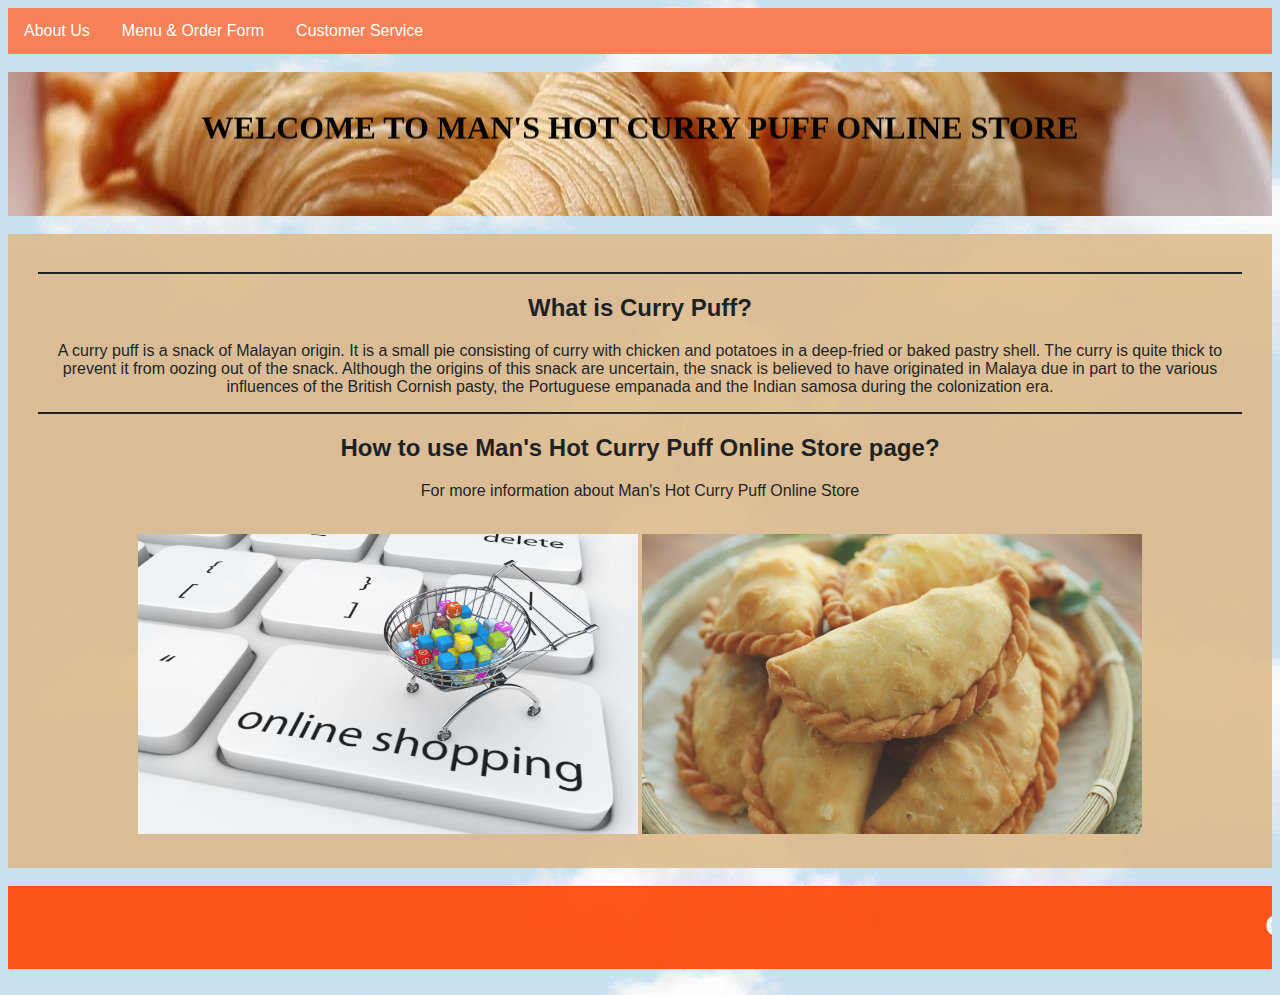
<file: Helloman/index.html>
<!DOCTYPE html>
<html>
    <head>
        <script src="js/dropdown.js"></script>
        <link rel="stylesheet" href="css/dropdown.css">
        <link rel="stylesheet" href="css/background.css">
        <title>Main Page</title>
    </head>

    <body style="background-image: url(media/bg6.jpg);">
        <div class="navbar">
            <a href="AboutUs.html" target="AboutUs">About Us</a>
            <div class="dropdown">
                <button class="dropbtn" onclick="myFunction()">Menu & Order Form
                <i class="fa fa-caret-down"></i>
                </button>
                <div class="dropdown-content" id="myDropdown">
                    <a href="CurrypuffMenu.html" target="CurrypuffMenu">Curry Puff Menu List</a>
                    <a href="OrderForm.html" target="OrderForm">Order Form</a>
                </div>
            </div>
            <a href="CustomerService.html" target="CustomerService">Customer Service</a>
        </div>

        <br>

        <div class="bg" style="background-image: url(media/bg1.jpg);">
            <font style="color: black;">
                <marquee behaviour="scroll" direction="down" scrollamount="3">
                    <center>
                        <h1>WELCOME TO MAN'S HOT CURRY PUFF ONLINE STORE</h1>
                    </center>
                </marquee>
            </font>
        </div>

        <br>

        <div style="background-color: BurlyWood; padding: 30px; opacity: 85%;">
            <hr style="height:2px; border-width:0; color:black; background-color:black">
            <div style="text-align: center; font-family: Arial, Helvetica, sans-serif;">
                <h2>What is Curry Puff?</h2>
                <p>
                    A curry puff is a snack of Malayan origin. It is a small pie consisting of curry with chicken and potatoes
                    in a deep-fried or baked pastry shell. The curry is quite thick to prevent it from oozing out of the snack.
                    Although the origins of this snack are uncertain, the snack is believed to have originated in Malaya due in part
                    to the various influences of the British Cornish pasty, the Portuguese empanada and the Indian samosa during the
                    colonization era.
                </p>
            </div>

            <hr style="height:2px; border-width:0; color:black; background-color:black">
            
            <div style="text-align: center; font-family: Arial, Helvetica, sans-serif;">
                <h2>How to use Man's Hot Curry Puff Online Store page?</h2>
                <p>
                    For more information about Man's Hot Curry Puff Online Store
                </p>
            </div>

            <br>
            <center>
                <img src="media/shop.jpg" width="500px" height="300px">
                <img src="media/currypuff1.jpg" width="500px" height="300px">
            </center>
        </div>

        <br>

        <div style="background-color: orangered; opacity: 90%;">
            <center>
                <font color="white">
                    <marquee behaviour="scroll" direction="left" scrollamount="18">
                        <center>
                            <h1>GO GRAB MAN'S HOT CURRY PUFF NOW WHILE STOCK LASTS!</h1>
                        </center>
                    </marquee>
                </font>
            </center>
        </div>
        <br>
    </body>
</html>
</file>
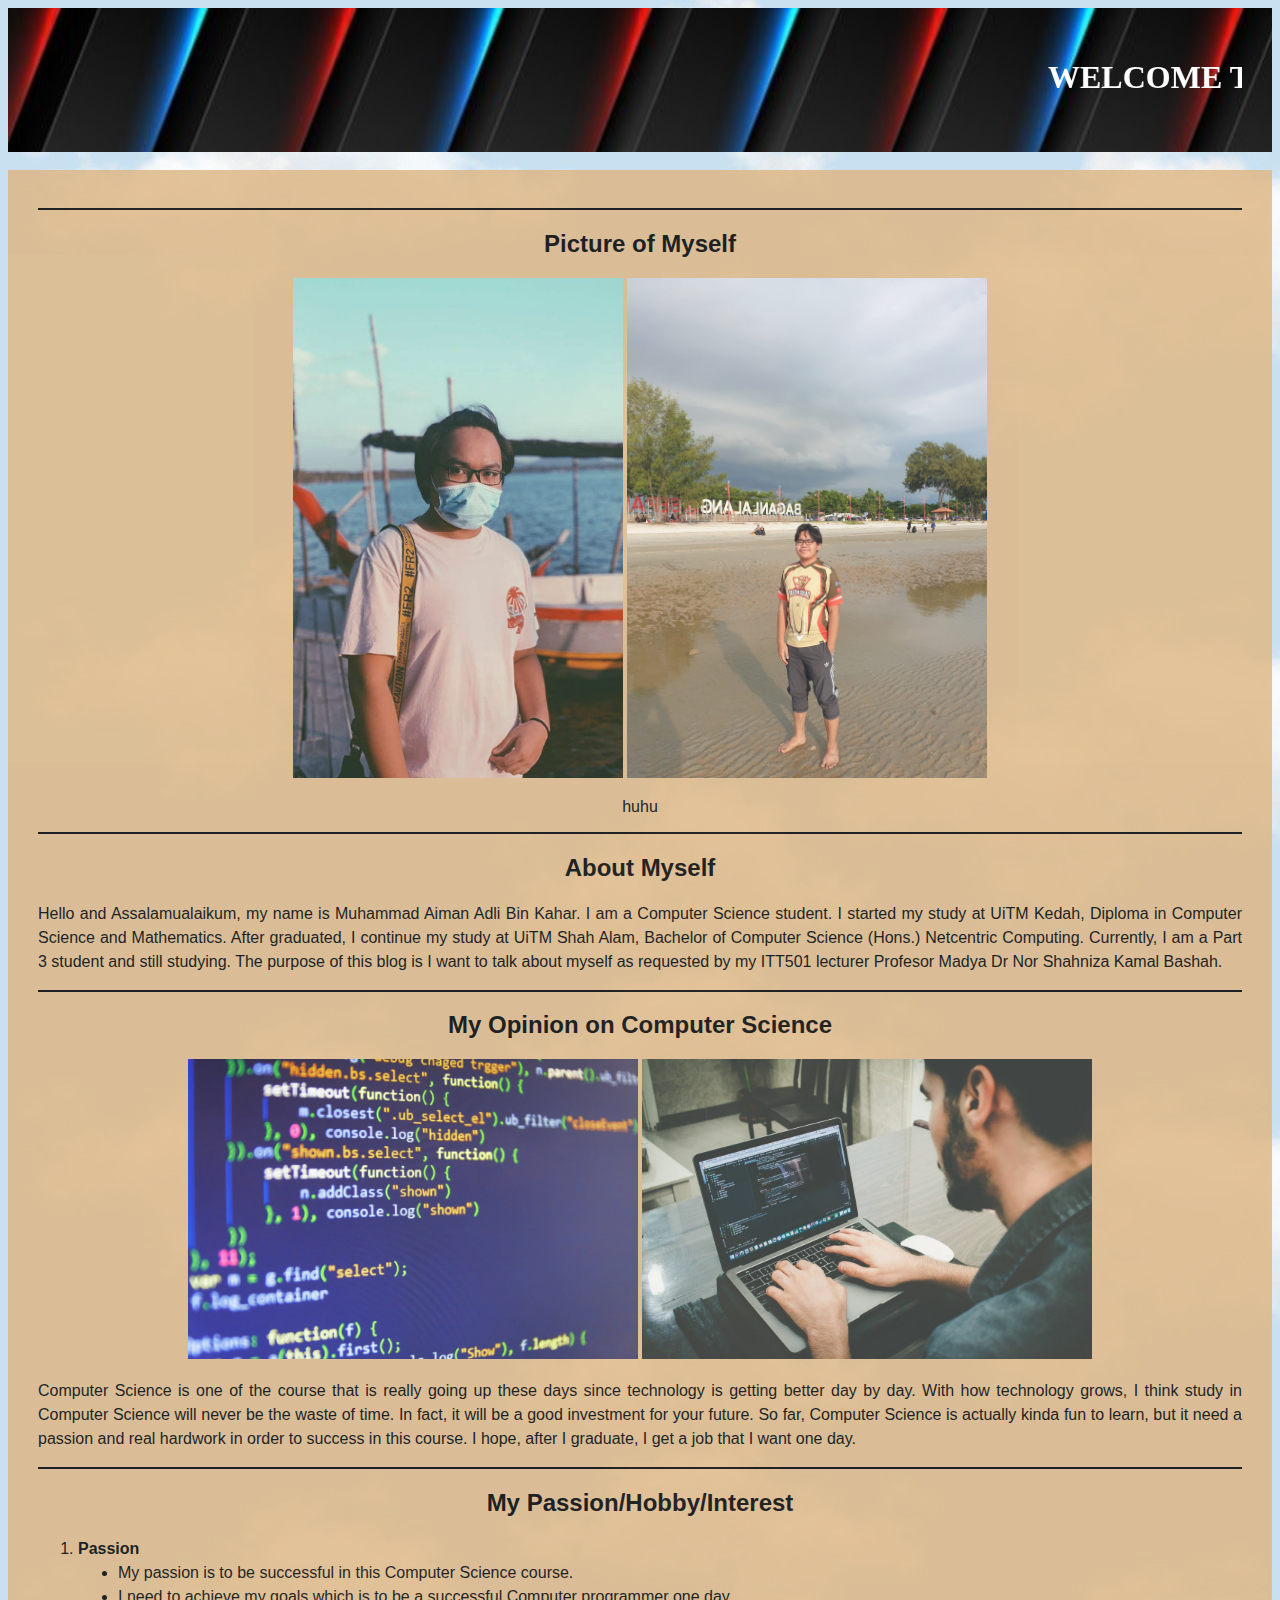
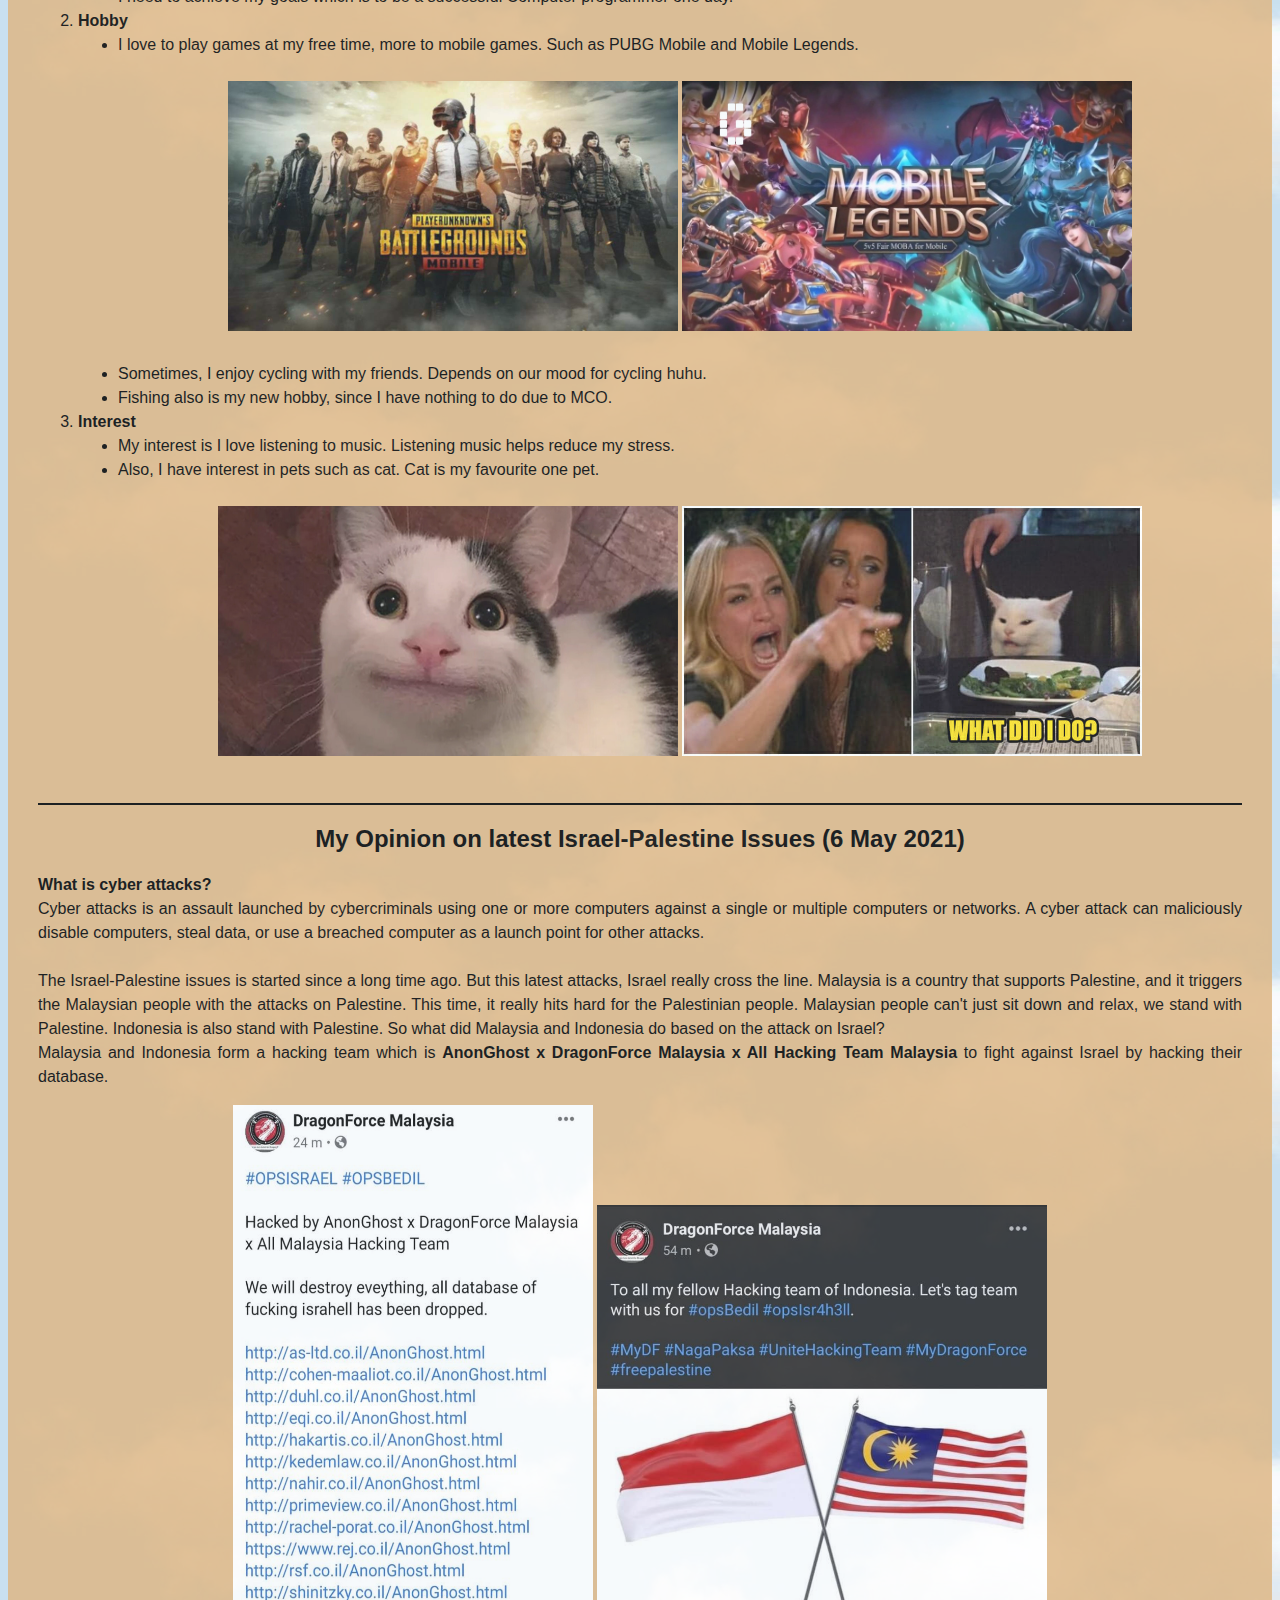
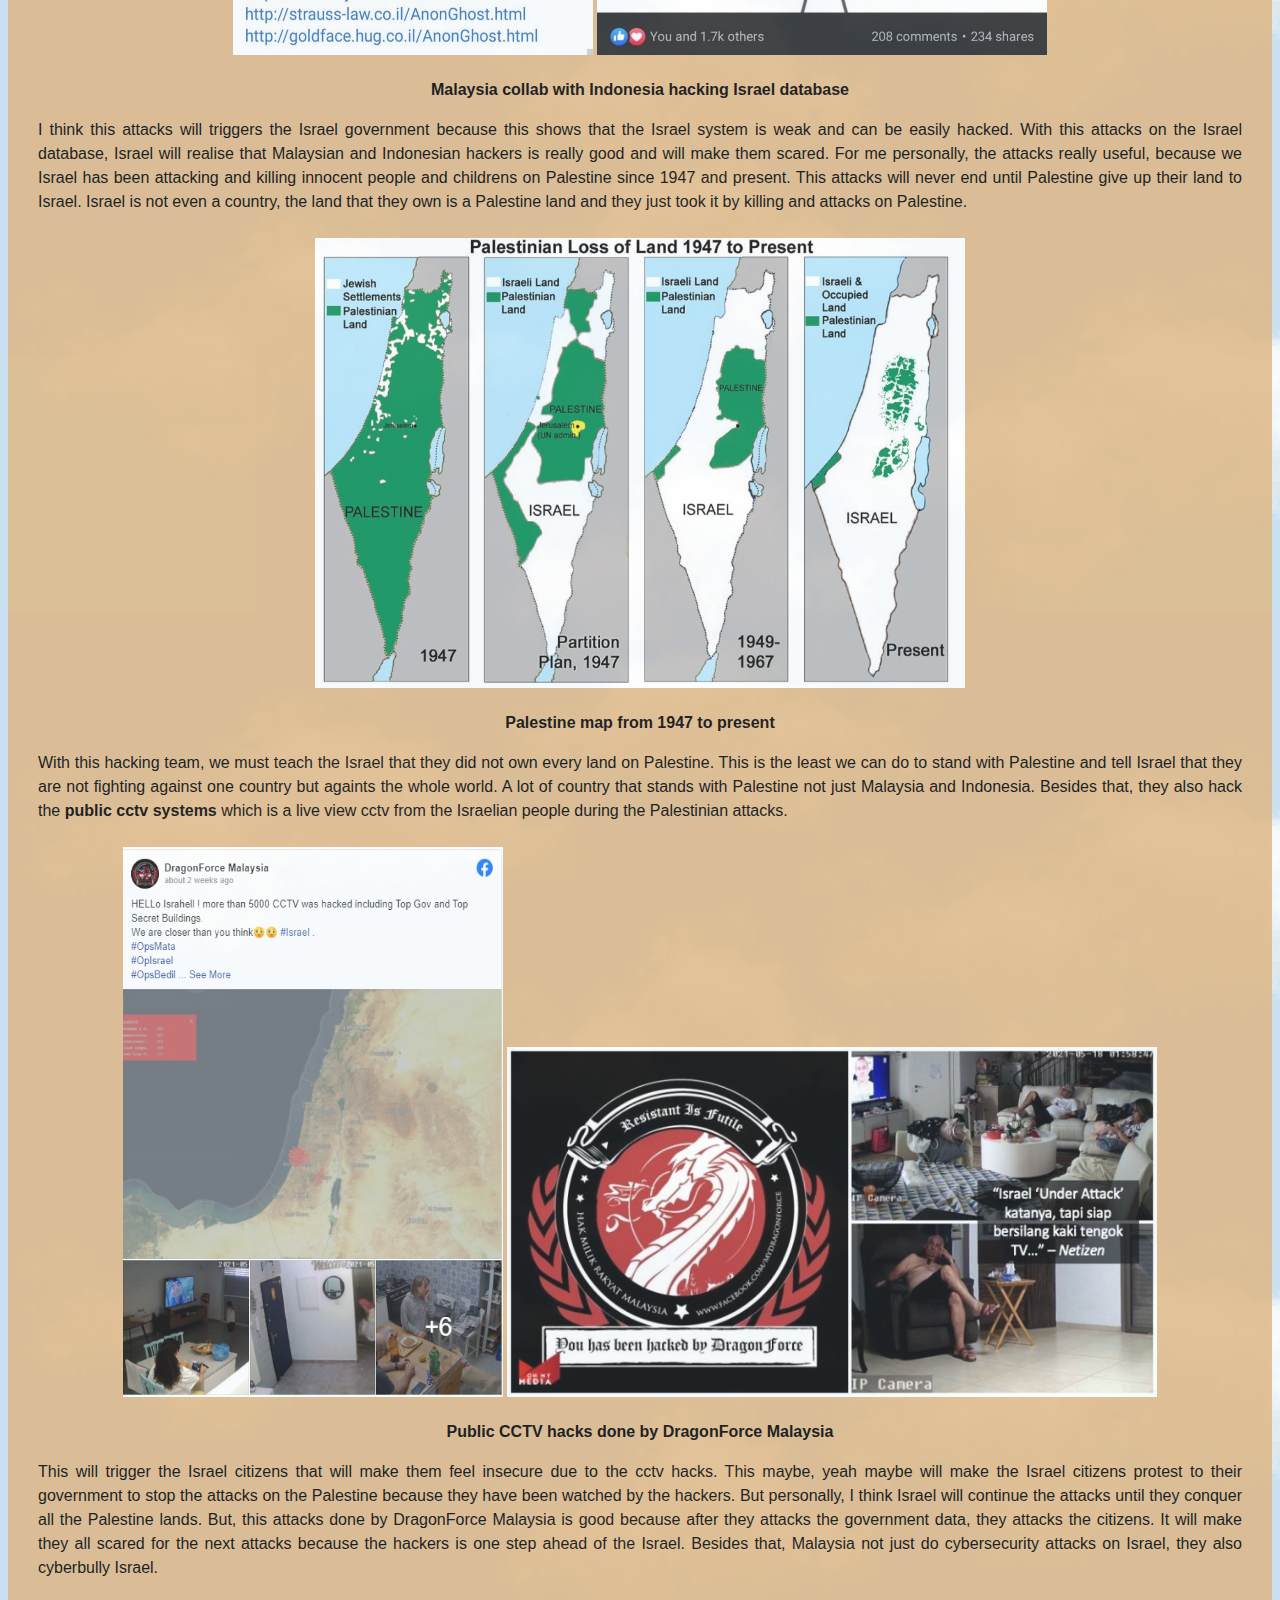
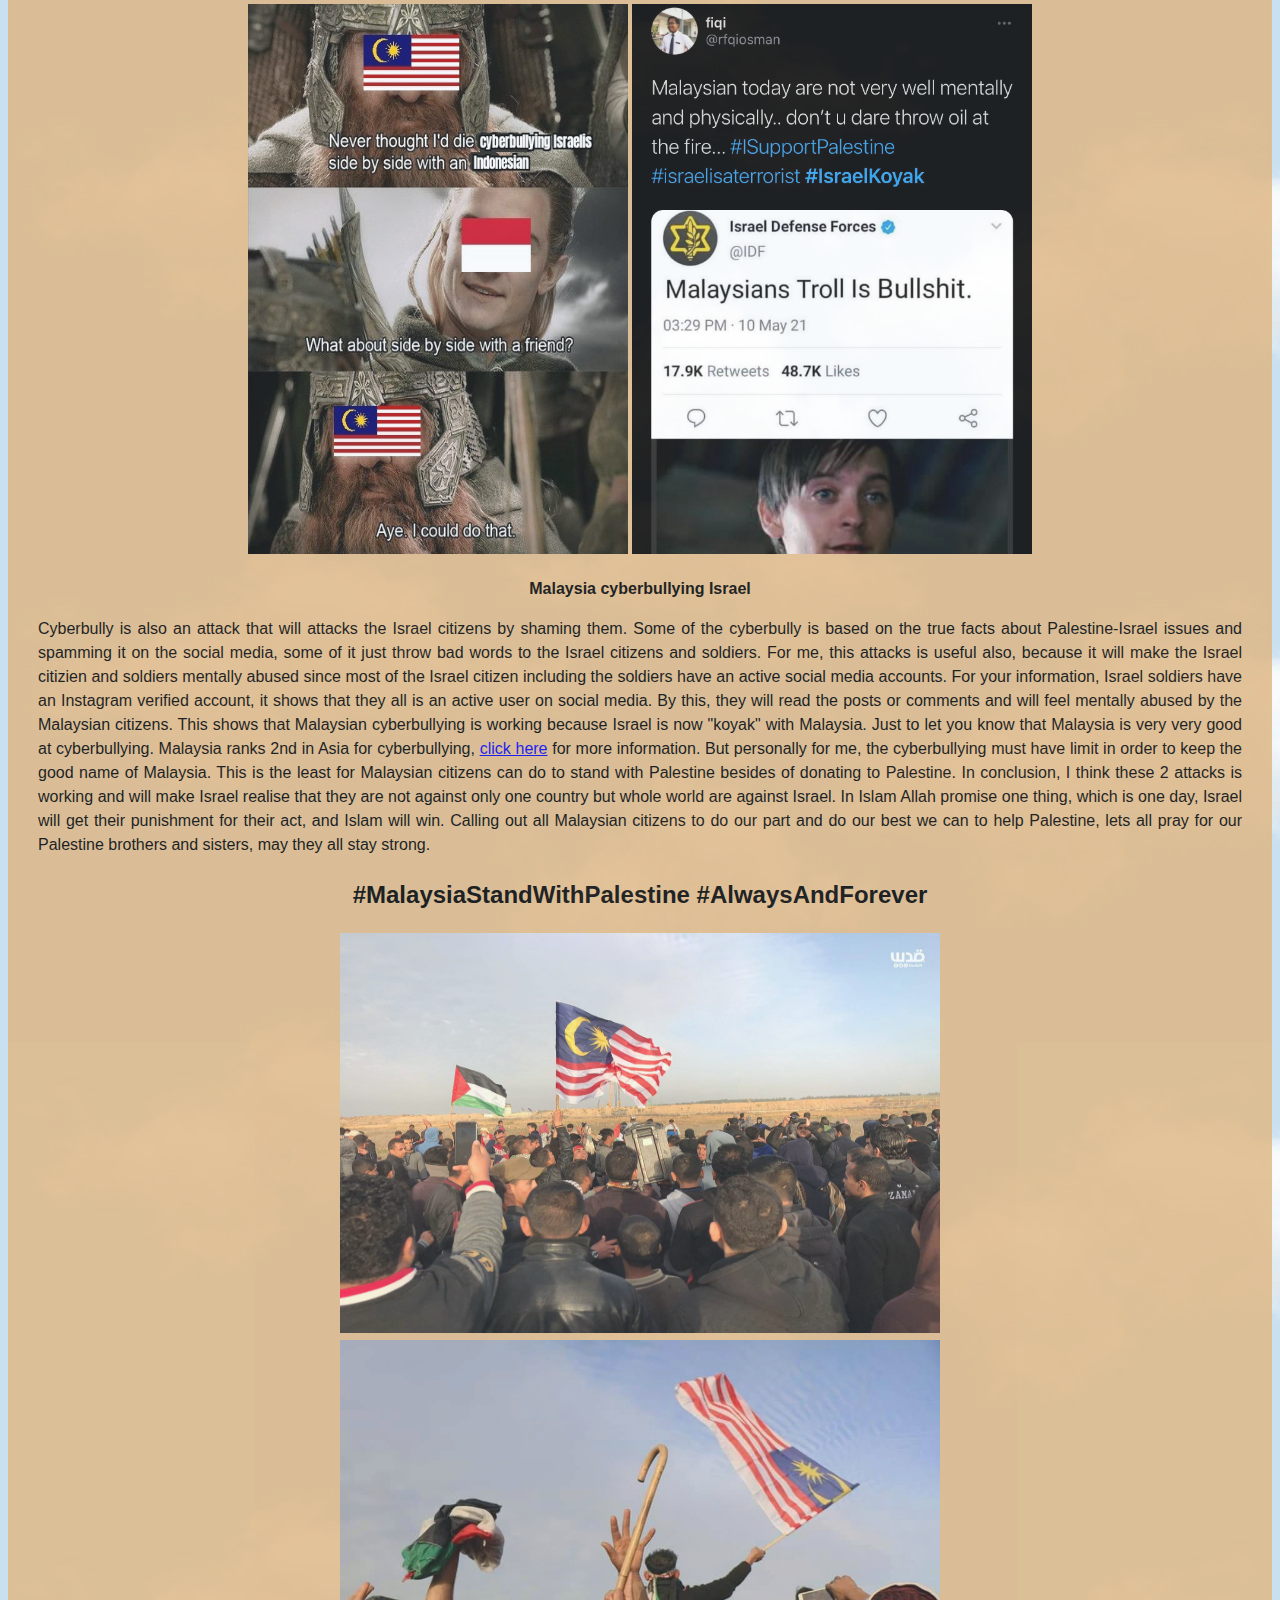
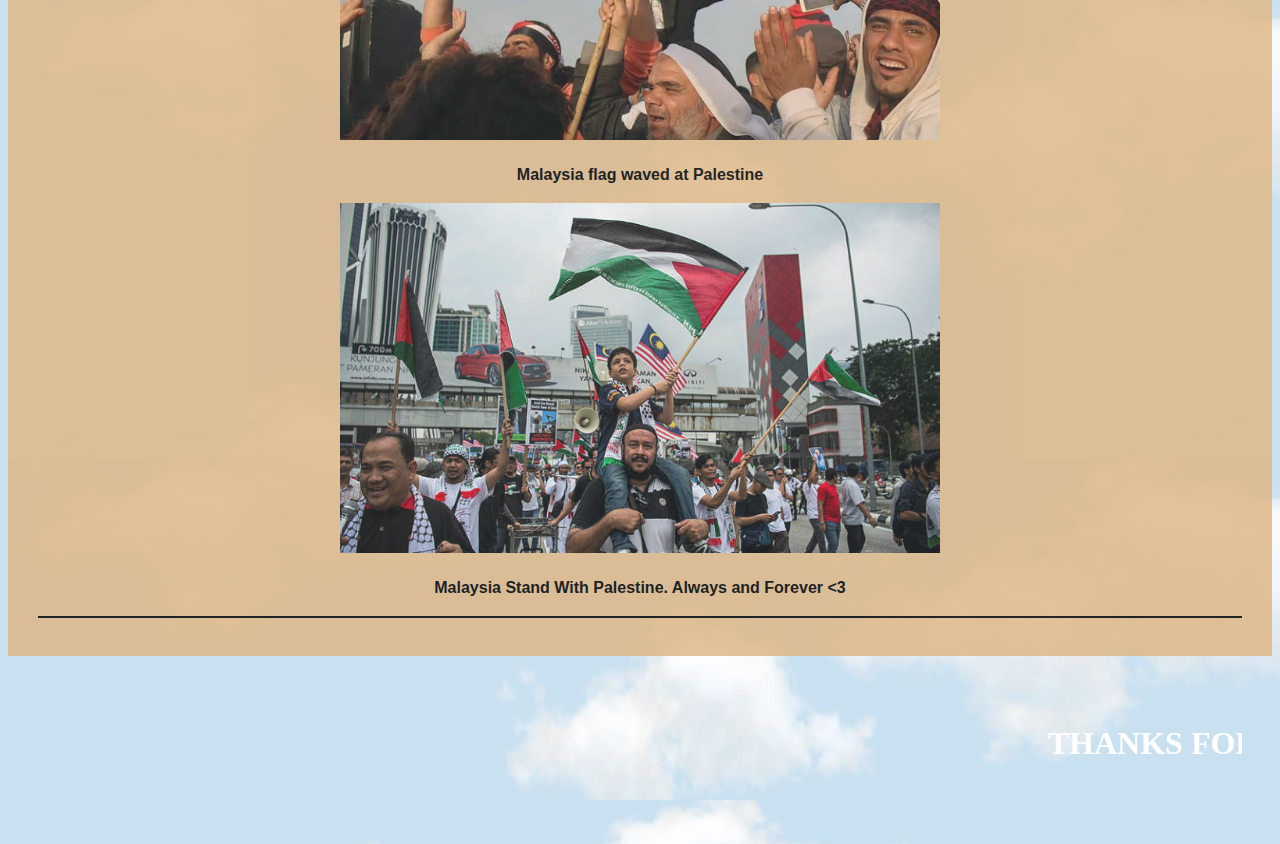
<file: HellomanBlog/index.html>
<!DOCTYPE html>
<head>
    <link rel="stylesheet" href="css/background.css">
    <title>Helloman Blog</title>
</head>

<html>
    <body style="background-image: url(media/bg2.jpg);">
        <div class="bg" style="background-image: url(media/bg.jpg);">
            <font style="color: white;">
                <marquee behaviour="scroll" direction="left" scrollamount="18">
                    <!-- <center> -->
                        <h1>WELCOME TO HELLOMAN BLOG!</h1>
                    <!-- </center> -->
                </marquee>
            </font>
        </div>

        <br>

        <div style="background-color: BurlyWood; padding: 30px; opacity: 85%;">

            <hr style="height:2px; border-width:0; color:black; background-color:black"> <!--Line Hitam-->

            <div style="text-align: center; font-family: Arial, Helvetica, sans-serif;">
                <h2>Picture of Myself</h2>
                <img src="media/myself.jpg" width="330px" height="500px">
                <img src="media/myself2.jpg" width="360px" height="500px">
                <p>huhu</p>
            </div>
            
            <hr style="height:2px; border-width:0; color:black; background-color:black"> <!--Line Hitam-->

            <div style="text-align: center; font-family: Arial, Helvetica, sans-serif;">
                <h2>About Myself</h2>
                <div style="text-align: justify; font-family: Arial, Helvetica, sans-serif; line-height: 1.5;">
                    <p>
                        Hello and Assalamualaikum, my name is Muhammad Aiman Adli Bin Kahar. I am a Computer Science student. I started my
                        study at UiTM Kedah, Diploma in Computer Science and Mathematics. After graduated, I continue my study at UiTM
                        Shah Alam, Bachelor of Computer Science (Hons.) Netcentric Computing. Currently, I am a Part 3 student and still
                        studying. The purpose of this blog is I want to talk about myself as requested by my ITT501 lecturer
                        Profesor Madya Dr Nor Shahniza Kamal Bashah.
                    </p>
                </div>
            </div>

            <hr style="height:2px; border-width:0; color:black; background-color:black"> <!--Line Hitam-->

            <div style="text-align: center; font-family: Arial, Helvetica, sans-serif;">
                <h2>My Opinion on Computer Science</h2>
                <img src="media/cs.jpg" width="450px" height="300px">
                <img src="media/cs2.jpg" width="450px" height="300px">
                <div style="text-align: justify; font-family: Arial, Helvetica, sans-serif; line-height: 1.5;">
                    <p>
                        Computer Science is one of the course that is really going up these days since technology is getting better day
                        by day. With how technology grows, I think study in Computer Science will never be the waste of time. In fact,
                        it will be a good investment for your future. So far, Computer Science is actually kinda fun to learn, but it
                        need a passion and real hardwork in order to success in this course. I hope, after I graduate, I get a job that
                        I want one day.
                    </p>
                </div>
            </div>

            <hr style="height:2px; border-width:0; color:black; background-color:black"> <!--Line Hitam-->

            <div style="text-align: center; font-family: Arial, Helvetica, sans-serif;">
                <h2>My Passion/Hobby/Interest</h2>
                <div style="text-align: justify; font-family: Arial, Helvetica, sans-serif; line-height: 1.5;">
                    <ol type="1">
                        <li><b>Passion</b></li>
                        <ul type="disc">
                            <li>My passion is to be successful in this Computer Science course.</li>
                            <li>I need to achieve my goals which is to be a successful Computer programmer one day.</li>
                        </ul>
                        <li><b>Hobby</b></li>
                        <ul type="disc">
                            <li>I love to play games at my free time, more to mobile games. Such as PUBG Mobile and Mobile Legends.</li>
                            <br>
                            <center>
                                <img src="media/pubgm.jpg" width="450px" height="250px">
                                <img src="media/ml.jpg" width="450px" height="250px">
                            </center>
                            <br>
                            <li>Sometimes, I enjoy cycling with my friends. Depends on our mood for cycling huhu.</li>
                            <li>Fishing also is my new hobby, since I have nothing to do due to MCO.</li>
                        </ul>
                        <li><b>Interest</b></li>
                        <ul type="disc">
                            <li>My interest is I love listening to music. Listening music helps reduce my stress.</li>
                            <li>Also, I have interest in pets such as cat. Cat is my favourite one pet.</li>
                            <br>
                            <center>
                                <img src="media/cat.jpg" width="460px" height="250px">
                                <img src="media/cat2.jpg" width="460px" height="250px">
                            </center>
                            <br>
                        </ul>
                    </ol>

                </div>
            </div>

            <hr style="height:2px; border-width:0; color:black; background-color:black"> <!--Line Hitam-->

            <div style="text-align: center; font-family: Arial, Helvetica, sans-serif;">
                <h2>My Opinion on latest Israel-Palestine Issues (6 May 2021)</h2>
                <div style="text-align: justify; font-family: Arial, Helvetica, sans-serif; line-height: 1.5;">
                    <p>
                        <b>What is cyber attacks?</b>
                        <br>
                        Cyber attacks is an assault launched by cybercriminals using one or more computers against a single
                        or multiple computers or networks. A cyber attack can maliciously disable computers, steal data, or
                        use a breached computer as a launch point for other attacks.
                        <br><br>
                        The Israel-Palestine issues is started since a long time ago. But this latest attacks, Israel really cross
                        the line. Malaysia is a country that supports Palestine, and it triggers the Malaysian people with the
                        attacks on Palestine. This time, it really hits hard for the Palestinian people. Malaysian people can't just
                        sit down and relax, we stand with Palestine. Indonesia is also stand with Palestine. So what did Malaysia and
                        Indonesia do based on the attack on Israel?
                        <br>
                        Malaysia and Indonesia form a hacking team which is <b>AnonGhost x DragonForce Malaysia x All Hacking Team
                        Malaysia</b> to fight against Israel by hacking their database.
                        <center>
                            <img src="media/hack1.jpeg" width="360px" height="550px">
                            <img src="media/hack2.jpeg" width="450px" height="450px">
                            <p><b>Malaysia collab with Indonesia hacking Israel database</b></p>
                        </center>
                        I think this attacks will triggers the Israel government because this shows that the Israel system is weak and
                        can be easily hacked. With this attacks on the Israel database, Israel will realise that Malaysian and
                        Indonesian hackers is really good and will make them scared. For me personally, the attacks really useful, 
                        because we Israel has been attacking and killing innocent people and childrens on Palestine since 1947 and present.
                        This attacks will never end until Palestine give up their land to Israel. Israel is not even a country, the land
                        that they own is a Palestine land and they just took it by killing and attacks on Palestine.
                        <br><br>
                        <center>
                            <img src="media/map1.jpg" width="650px" height="450px">
                            <p><b>Palestine map from 1947 to present</b></p>
                        </center>
                        With this hacking team, we must teach the Israel that they did not own every land on Palestine. This is the least
                        we can do to stand with Palestine and tell Israel that they are not fighting against one country but againts the
                        whole world. A lot of country that stands with Palestine not just Malaysia and Indonesia. Besides that, they also hack
                        the <b>public cctv systems</b> which is a live view cctv from the Israelian people during the Palestinian attacks.
                        <br><br>
                        <center>
                            <img src="media/hack3.PNG" width="380px" height="550px">
                            <img src="media/hack4.jpeg" width="650px" height="350px">
                            <p><b>Public CCTV hacks done by DragonForce Malaysia</b></p>
                        </center>
                        This will trigger the Israel citizens that will make them feel insecure due to the cctv hacks. This maybe, yeah maybe will
                        make the Israel citizens protest to their government to stop the attacks on the Palestine because they have been watched by the
                        hackers. But personally, I think Israel will continue the attacks until they conquer all the Palestine lands. But, this attacks
                        done by DragonForce Malaysia is good because after they attacks the government data, they attacks the citizens. It will make
                        they all scared for the next attacks because the hackers is one step ahead of the Israel. Besides that, Malaysia not just
                        do cybersecurity attacks on Israel, they also cyberbully Israel.
                        <br><br>
                        <center>
                            <img src="media/bully1.jfif" width="380px" height="550px">
                            <img src="media/bully2.jpeg" width="400px" height="550px">
                            <p><b>Malaysia cyberbullying Israel</b></p>
                        </center>
                        Cyberbully is also an attack that will attacks the Israel citizens by shaming them. Some of the cyberbully is based
                        on the true facts about Palestine-Israel issues and spamming it on the social media, some of it just throw bad words
                        to the Israel citizens and soldiers. For me, this attacks is useful also, because it will make the Israel citizien and
                        soldiers mentally abused since most of the Israel citizen including the soldiers have an active social media accounts. For your
                        information, Israel soldiers have an Instagram verified account, it shows that they all is an active user on social media. By this,
                        they will read the posts or comments and will feel mentally abused by the Malaysian citizens. This shows that Malaysian cyberbullying
                        is working because Israel is now "koyak" with Malaysia. Just to let you know that Malaysia is very very good at cyberbullying.
                        Malaysia ranks 2nd in Asia for cyberbullying, <a href="https://says.com/my/news/malaysia-ranks-2nd-in-asia-for-cyberbullying-among-children">
                        click here</a> for more information. But personally for me, the cyberbullying must have limit in order to keep the good name of
                        Malaysia. This is the least for Malaysian citizens can do to stand with Palestine besides of donating to Palestine. In conclusion, I think
                        these 2 attacks is working and will make Israel realise that they are not against only one country but whole world are against Israel.
                        In Islam Allah promise one thing, which is one day, Israel will get their punishment for their act, and Islam will win. Calling out all
                        Malaysian citizens to do our part and do our best we can to help Palestine, lets all pray for our Palestine brothers and sisters, may
                        they all stay strong.
                        <center>
                            <h2><b>#MalaysiaStandWithPalestine #AlwaysAndForever</b></h2>
                        </center>
                        <center>
                            <img src="media/flag1.jpg" width="600px" height="400px">
                            <img src="media/flag2.jpg" width="600px" height="400px">
                            <p><b>Malaysia flag waved at Palestine</b></p>
                        </center>
                        <center>
                            <img src="media/flag3.jpg" width="600px" height="350px">
                            <p><b>Malaysia Stand With Palestine. Always and Forever <3 </b></p>
                        </center
                    </p>
                </div>
            </div>

            <hr style="height:2px; border-width:0; color:black; background-color:black"> <!--Line Hitam-->
        </div>

        <br>

        <div class="bg" style="background-image: url(media/bg.jpg);">
            <font style="color: white;">
                <marquee behaviour="scroll" direction="left" scrollamount="18">
                    <!-- <center> -->
                        <h1>THANKS FOR VISITING HELLOMAN BLOG :)</h1>
                    <!-- </center> -->
                </marquee>
            </font>
        </div>
        </div>
        <br>
    </body>
</html>
</file>
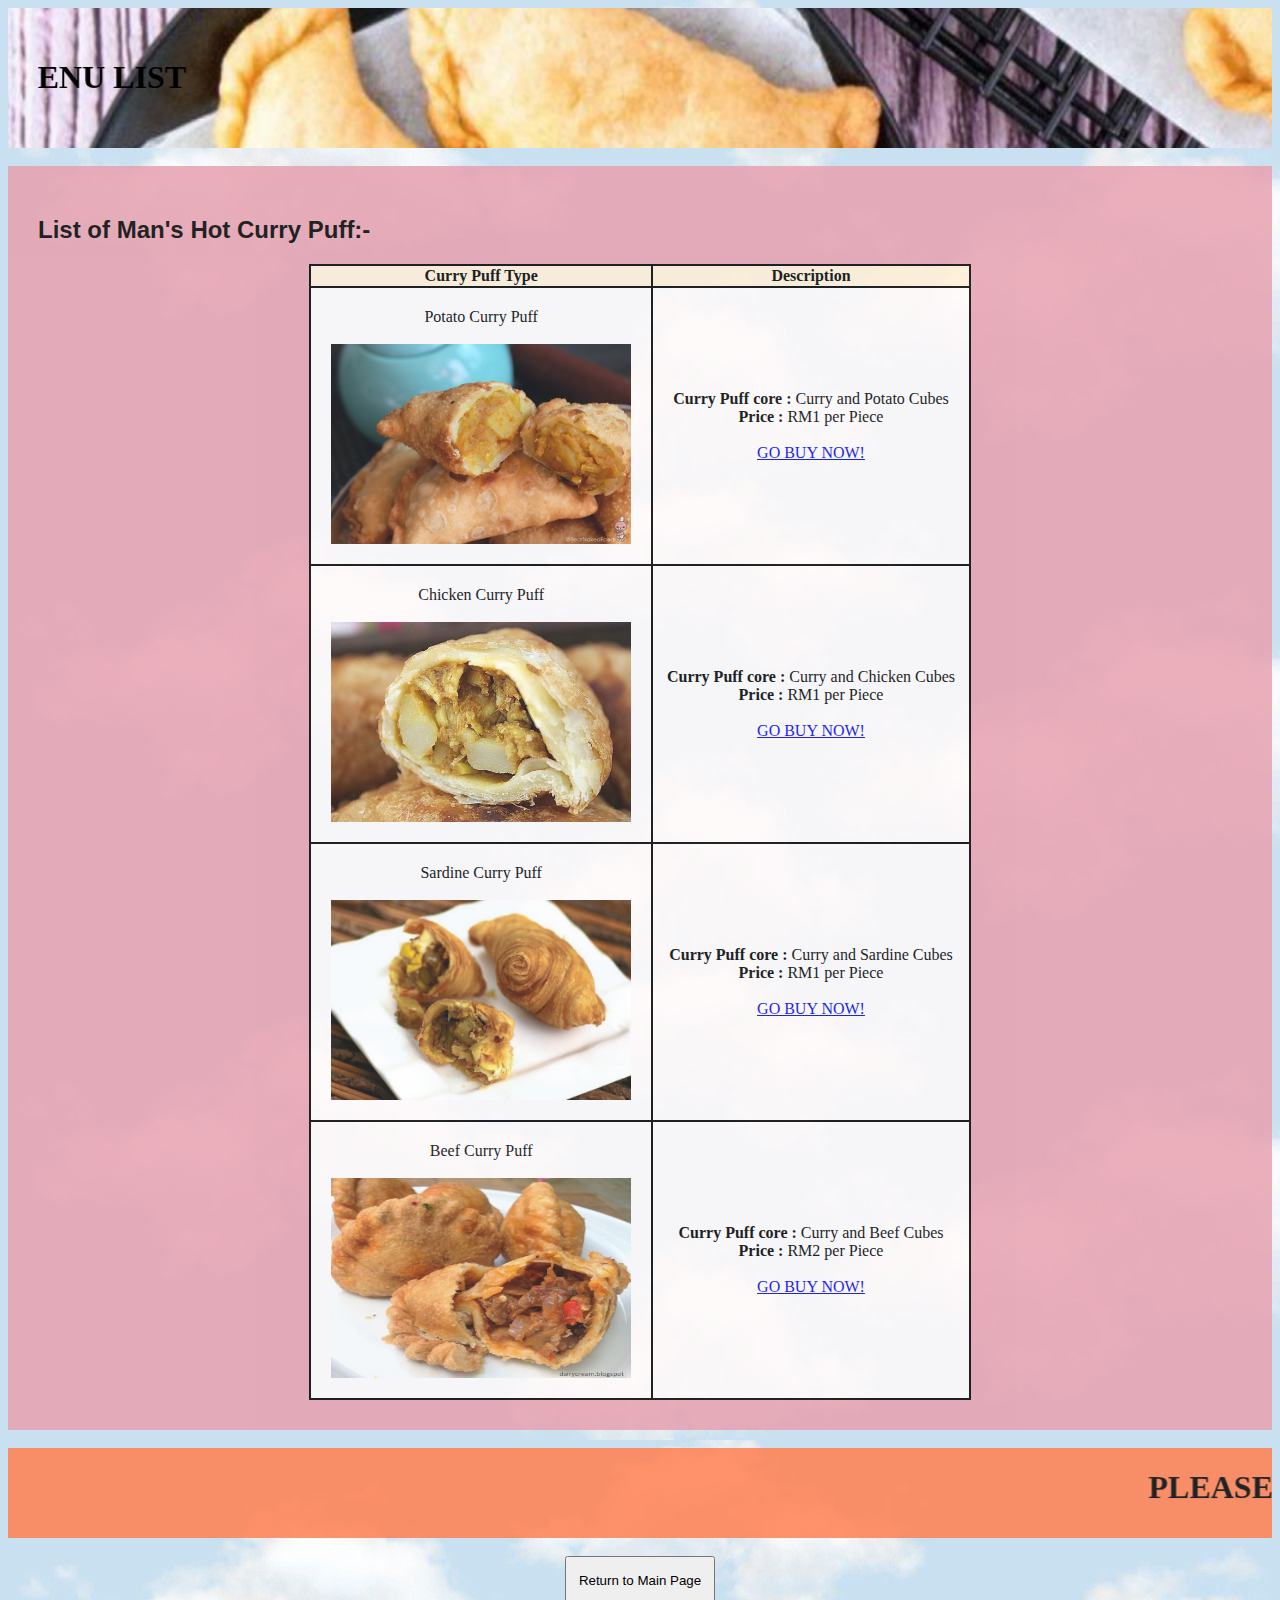
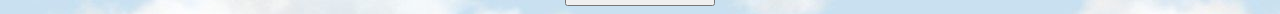
<file: Helloman/CurrypuffMenu.html>
<html>
    <head>
        <link rel="stylesheet" href="css/background.css">
        <link rel="stylesheet" href="css/table.css">
        <title>Currypuff Menu</title>
    </head>

    <body style="background-image: url(media/bg6.jpg);">
        <div name="CurryPuffMenu">
            <div class="bg" style="background-image: url(media/bg4.jpg);">
                <marquee behaviour="scroll" direction="right" scrollamount=18>
                    <h1>MAN'S HOT CURRY PUFF - MENU LIST</h1>
                </marquee>
            </div>

            <br>

            <div style="background-color:#E7A1B0; padding: 30px; opacity: 85%;">
                <div style="font-family: Arial, Helvetica, sans-serif;">
                    <h2>List of Man's Hot Curry Puff:-</h2>
                </div>
                <center>
                <table style="background-color: snow;">
                    <tr>
                        <th style="background-color: PapayaWhip;">
                            Curry Puff Type
                        </th>
                        <th style="background-color: PapayaWhip;">
                            Description
                        </th>
                    </tr>

                    <tr>
                        <td style="padding: 20px; text-align: center; align-items: center;">
                            Potato Curry Puff
                            <br><br>
                            <img src="media/potato.jpg" width="300px" height="200px">
                        </td>
                        <td style="padding: 20px; text-align: center;">
                            <b>Curry Puff core : </b>Curry and Potato Cubes
                            <br>
                            <b>Price : </b>RM1 per Piece
                            <br><br>
                            <a href="OrderForm.html">GO BUY NOW!</a>
                        </td>
                    </tr>

                    <tr>
                        <td style="padding: 20px; text-align: center; align-items: center;">
                            Chicken Curry Puff
                            <br><br>
                            <img src="media/chicken.jpg" width="300px" height="200px">
                        </td>
                        <td style="text-align: center;">
                            <b>Curry Puff core : </b>Curry and Chicken Cubes
                            <br>
                            <b>Price : </b>RM1 per Piece
                            <br><br>
                            <a href="OrderForm.html">GO BUY NOW!</a>
                        </td>
                    </tr>

                    <tr>
                        <td style="padding: 20px; text-align: center; align-items: center;">
                            Sardine Curry Puff
                            <br><br>
                            <img src="media/sardine.jpg" width="300px" height="200px">
                        </td>
                        <td style="text-align: center;">
                            <b>Curry Puff core : </b>Curry and Sardine Cubes
                            <br>
                            <b>Price : </b>RM1 per Piece
                            <br><br>
                            <a href="OrderForm.html">GO BUY NOW!</a>
                        </td>
                    </tr>

                    <tr>
                        <td style="padding: 20px; text-align: center; align-items: center;">
                            Beef Curry Puff
                            <br><br>
                            <img src="media/beef.JPG" width="300px" height="200px">
                        </td>
                        <td style="text-align: center;">
                            <b>Curry Puff core : </b>Curry and Beef Cubes
                            <br>
                            <b>Price : </b>RM2 per Piece
                            <br><br>
                            <a href="OrderForm.html">GO BUY NOW!</a>
                        </td>
                    </tr>
                </table>
            </div>
            </center>

            <br>

            <!-- EXAMPLE PICTURE -->
            <!-- <div style="background-color: #C38EC7; padding: 30px; opacity: 85%;">
                <div style="font-family: Arial, Helvetica, sans-serif;">
                    <h2>Some pictures of Man's Hot Curry Puff:-</h2>
                </div>
                <div style="justify-content: center; text-align: center;">
                    <img src="media/potato.jpg" width="300px" height="200px">
                    <img src="media/sardine.jpg" width="300px" height="200px">
                    <img src="media/chicken.jpg" width="300px" height="200px">
                    <img src="media/beef.JPG" width="300px" height="200px">
                </div>
            </div>

            <br> -->

            <div style="background-color: Coral; height: 90px; opacity: 85%;">
                <marquee behaviour="scroll" direction="left" scrollamount=15>
                    <div style="text-align: center; justify-content: center;">
                        <h1>PLEASE CLICK ORDER FORM AT MAIN PAGE TO ORDER MAN'S HOT CURRY PUFF. THANK YOU!</h1>
                    </div>
                </marquee>
            </div>

            <br>

            <div style="text-align: center; justify-content: center;">
                <a href="index.html"><button style="width: 150px; height: 50px;">Return to Main Page</button></a>
            </div>
        </div>
    </body>
</html>
</file>
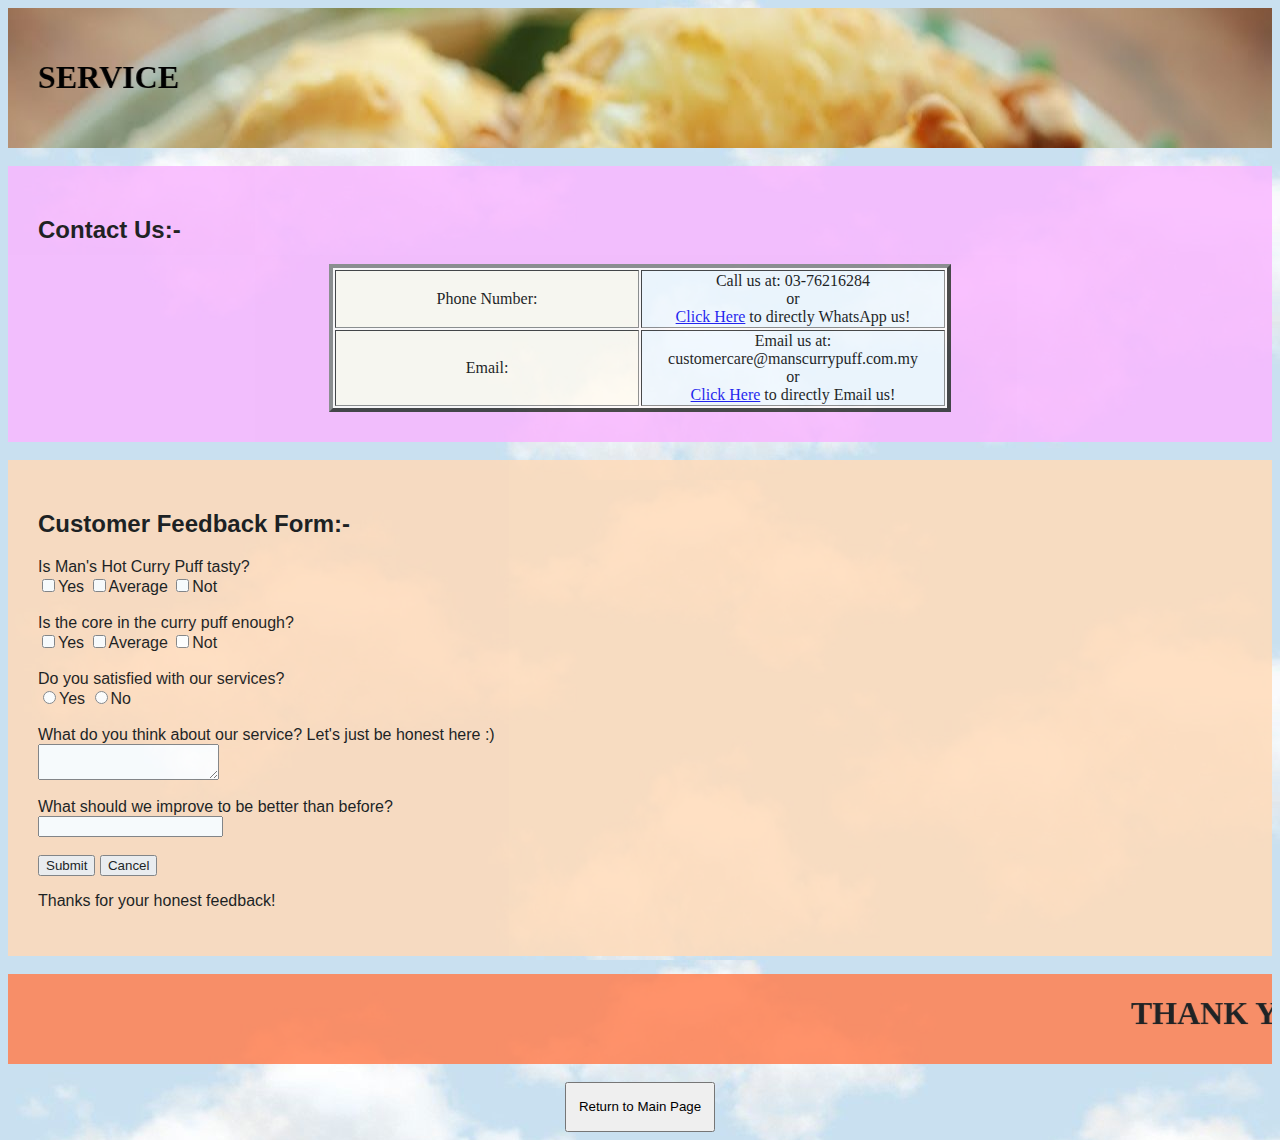
<file: Helloman/CustomerService.html>
<html>
    <head>
        <link rel="stylesheet" href="css/background.css">
        <script src="js/CustomerService.js"></script>
        <title>Customer Service</title>
    </head>

    <body style="background-image: url(media/bg6.jpg);">
        <div name="CustomerService">
            <div class="bg" style="background-image: url(media/bg2.jpg);">
                <marquee behaviour="scroll" direction="right" scrollamount=18>
                    <h1>MAN'S HOT CURRY PUFF ONLINE STORE - CUSTOMER SERVICE</h1>
                </marquee>
            </div>

            <br>

            <div style="background-color: #F9B7FF; padding: 30px; opacity: 85%;">
                <div style="font-family: Arial, Helvetica, sans-serif;">
                    <h2>Contact Us:-</h2>
                </div>
                <center>
                    <table border="4" style="background-color: snow;">
                        <tr>
                            <td style="background-color: floralwhite; width: 300px; height: 50px; text-align: center;">
                                Phone Number:
                            </td>
                            <td style="background-color: aliceblue; width: 300px; height: 50px; text-align: center;">
                                Call us at: 03-76216284
                                <br> or <br>
                                <a href="https://web.whatsapp.com/">Click Here</a> to directly WhatsApp us!
                            </td>
                        </tr>

                        <tr>
                            <td style="background-color: floralwhite; width: 300px; height: 50px; text-align: center;">
                                Email:
                            </td>
                            <td style="background-color: aliceblue; width: 300px; height: 50px; text-align: center;">
                                Email us at: customercare@manscurrypuff.com.my
                                <br> or <br>
                                <a href="https://mail.google.com/mail/u/0/?tab=rm&ogbl#inbox">Click Here</a> to directly Email us!
                            </td>
                            </tr>
                    </table>
                </center>
            </div>

            <br>

            <div style="background-color: PeachPuff; padding: 30px; opacity: 85%;">
                <div style="font-family: Arial, Helvetica, sans-serif;">
                    <h2>Customer Feedback Form:-</h2>
                    <form>
                        <label>Is Man's Hot Curry Puff tasty?</label>
                        <br>
                        <input type="checkbox" name="a">Yes
                        <input type="checkbox" name="a">Average
                        <input type="checkbox" name="a">Not
                        <br><br>
                        <label>Is the core in the curry puff enough?</label>
                        <br>
                        <input type="checkbox" name="b">Yes
                        <input type="checkbox" name="b">Average
                        <input type="checkbox" name="b">Not
                        <br><br>
                        <label>Do you satisfied with our services?</label>
                        <br>
                        <input type="radio" name="c">Yes
                        <input type="radio" name="c">No
                        <br><br>
                        <label>What do you think about our service? Let's just be honest here :)</label>
                        <br>
                        <textarea></textarea>
                        <br><br>
                        <label>What should we improve to be better than before?</label>
                        <br>
                        <input type="text">
                        <br><br>
                        <input type="submit" value="Submit" onclick="Submit()">
                        <input type="submit" value="Cancel" onclick="cancel()">
                        <br>
                        <p>Thanks for your honest feedback!</p>
                    </form>
                </div>
            </div>

            <br>

            <div style="background-color: Coral; height: 90px; opacity: 85%;">
                <marquee behaviour="scroll" direction="left" scrollamount=18>
                    <h1>THANK YOU. PLEASE COME AND VISIT US AGAIN NEXT TIME!</h1>
                </marquee>
            </div>

            <br>

            <div style="text-align: center; justify-content: center;">
                <a href="index.html"><button style="width: 150px; height: 50px;">Return to Main Page</button></a>
            </div>
        </div>
    </body>
</html>
</file>
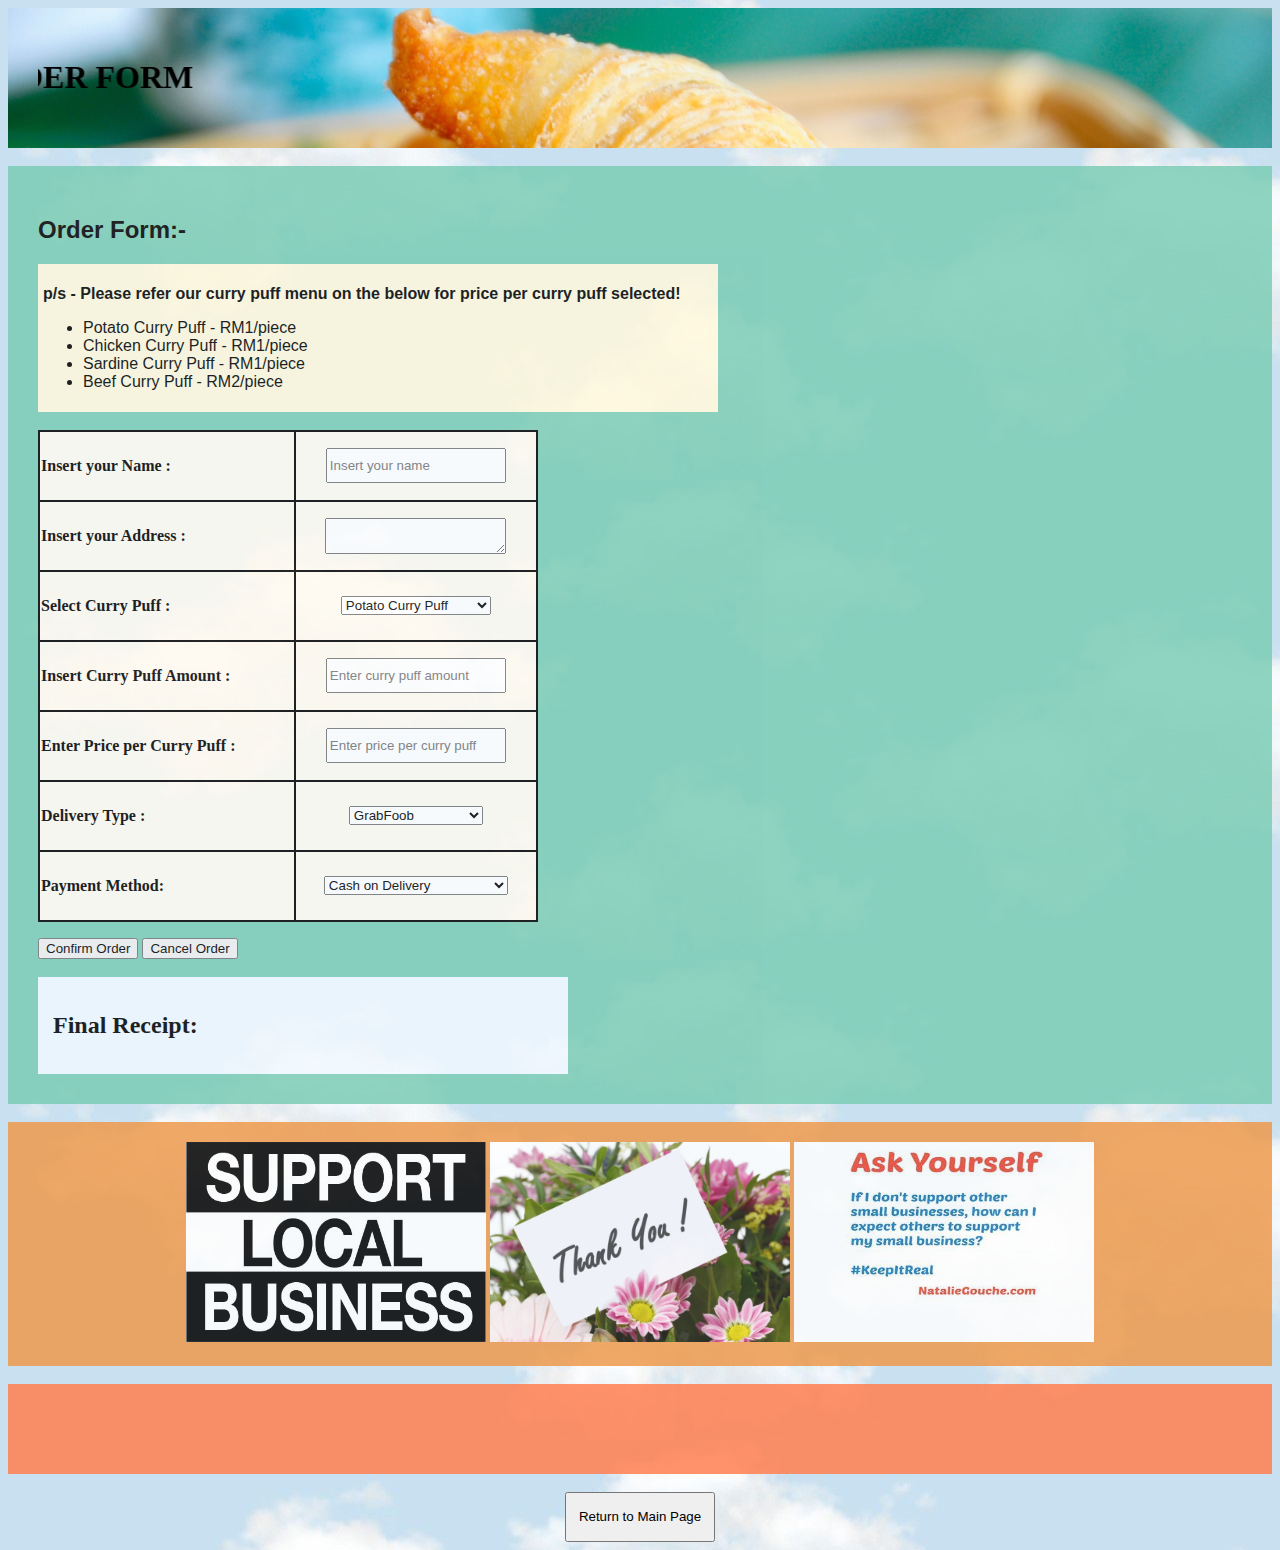
<file: Helloman/OrderForm.html>
<html>
    <head>
        <link rel="stylesheet" href="css/background.css"> <!--Background for Order Form Page-->
        <link rel="stylesheet" href="css/table.css"> <!--Import CSS for table in Order Form-->
        <script src="js/OrderForm.js"></script> <!--Import JS for order form-->
        <title>Order Form</title>
    </head>

    <body style="background-image: url(media/bg6.jpg);">
        <div name="OrderForm">
            <div class="bg" style="background-image: url(media/bg3.jpg);">
                <marquee behaviour="scroll" direction="right" scrollamount=18>
                    <h1>MAN'S HOT CURRY PUFF ONLINE STORE - ORDER FORM</h1>
                </marquee>
            </div>

            <br>

            <div style="background-color: #7BCCB5; padding: 30px; opacity: 85%;">
                <head>
                </head>
           
                <body>
                    <div style="font-family: Arial, Helvetica, sans-serif;">
                        <h2>Order Form:-</h2>
                    </div>
                    <div style="background-color:cornsilk; padding: 5px; width: 670px;">
                        <div style="font-family: Arial, Helvetica, sans-serif;">
                            <p><b>p/s - Please refer our curry puff menu on the below for price per curry puff selected!</b></p>
                            <ul type="disc">
                                <li>Potato Curry Puff - RM1/piece</li>
                                <li>Chicken Curry Puff - RM1/piece</li>
                                <li>Sardine Curry Puff - RM1/piece</li>
                                <li>Beef Curry Puff - RM2/piece</li>
                            </ul>
                        </div>
                    </div>

                    <br>

                <form>
                    <table border="2" style="width: 500px;">
                        <tr style="height: 70px; background-color: floralwhite;">
                            <td>
                                <b>Insert your Name : </b>
                            </td>
                            <td style="text-align: center; justify-content: center;">
                                <input type="text" id="name" placeholder="Insert your name" style="height: 35px; width: 180px;">
                            </td>
                        </tr>

                        <tr style="height: 70px; background-color: floralwhite;">
                            <td>
                                <b>Insert your Address : </b>
                            </td>
                            <td style="text-align: center; justify-content: center;">
                                <textarea id="address"></textarea>
                            </td>
                        </tr>

                        <tr style="height: 70px; background-color: floralwhite;">
                            <td>
                                <b>Select Curry Puff : </b></td></td>
                            </b>
                            <td style="text-align: center; justify-content: center;">
                                <select id="CType">
                                <option disabled>---Select Curry Puff---</option>
                                <option>Potato Curry Puff</option>
                                <option>Chicken Curry Puff</option>
                                <option>Sardine Curry Puff</option>
                                <option>Beef Curry Puff</option>
                                </select>
                            </td>
                        </tr>

                        <tr style="height: 70px; background-color: floralwhite;">
                            <td>
                                <b>Insert Curry Puff Amount : </b>
                            </td>
                            <td style="text-align: center; justify-content: center;">
                                <input type="text" placeholder="Enter curry puff amount" id="t1" style="height: 35px; width: 180px;">
                            </td>
                        </tr>

                        <tr style="height: 70px; background-color: floralwhite;">
                            <td>
                                <b>Enter Price per Curry Puff : </b>
                            </td>
                            <td style="text-align: center; justify-content: center;">
                                <input type="text" placeholder="Enter price per curry puff" id="t2" style="height: 35px; width: 180px;">
                            </td>
                        </tr>

                        <tr style="height: 70px; background-color: floralwhite;">
                            <td>
                                <b>Delivery Type : </b>
                            </td>
                            <td style="text-align: center; justify-content: justify;">
                                <select id="runner">
                                    <option disabled>---Select Runner---</option>
                                    <option>GrabFoob</option>
                                    <option>FoodPanda</option>
                                    <option>PosLaju</option>
                                    <option>J&T</option>
                                    <option>Ninja Van</option>
                                </select>
                            </td>
                        </tr>
                        
                        <tr style="height: 70px; background-color: floralwhite;">
                            <td>
                                <b>Payment Method: </b>
                            </td>
                            <td style="text-align: center; justify-content: center;">
                                <select id="PayMet">
                                    <option disabled>---Choose Payment Type---</option>
                                    <option>Cash on Delivery</option>
                                    <option>Online Banking</option>
                                </select>
                            </td>
                        </tr>
                    </table>
                </form>
                <button onclick="OrderReceipt()">Confirm Order</button>
                <button onclick="Cancel()">Cancel Order</button>

                <br><br>

                <div style="background-color: aliceblue; padding: 15px; width: 500px;">
                    <h2>Final Receipt:</h2>
                    <p id="result" style="font-family: Arial, Helvetica, sans-serif;"></p>
                </div>
            </div>

            <br>

            <div style="background-color: #EE9A4D; padding: 20px; opacity: 85%;">
                <div style="justify-content: center; text-align: center;">
                    <img src="media/quotes.jpg" width="300px" height="200px">
                    <img src="media/thanks.jpg" width="300px" height="200px">
                    <img src="media/quotes2.jpg" width="300px" height="200px">
                </div>
            </div>

            <br>

            <div style="background-color: Coral; height: 90px; opacity: 85%;">
                <marquee behaviour="scroll" direction="up" scrollamount=3>
                    <div style="text-align: center; justify-content: center;">
                        <h1>THANKS FOR YOUR ENDLESS SUPPORT!</h1>
                    </div>
                </marquee>
            </div>

            <br>

            <div style="text-align: center; justify-content: center;">
                <a href="index.html"><button style="width: 150px; height: 50px;">Return to Main Page</button></a>
            </div>
        </div>
    </body>
</html>
</file>
<file: Helloman/css/dropdown.css>
.navbar {
  overflow: hidden;
  background-color: #F88158;
  font-family: Arial, Helvetica, sans-serif;
}

.navbar a {
  float: left;
  font-size: 16px;
  color: white;
  text-align: center;
  padding: 14px 16px;
  text-decoration: none;
}

.dropdown {
  float: left;
  overflow: hidden;
}

.dropdown .dropbtn {
  cursor: pointer;
  font-size: 16px;  
  border: none;
  outline: none;
  color: white;
  padding: 14px 16px;
  background-color: inherit;
  font-family: inherit;
  margin: 0;
}

.navbar a:hover, .dropdown:hover .dropbtn, .dropbtn:focus {
  background-color: orange;
}

.dropdown-content {
  display: none;
  position: absolute;
  background-color: #f9f9f9;
  min-width: 160px;
  box-shadow: 0px 8px 16px 0px rgba(0,0,0,0.2);
  z-index: 1;
}

.dropdown-content a {
  float: none;
  color: black;
  padding: 12px 16px;
  text-decoration: none;
  display: block;
  text-align: left;
}

.dropdown-content a:hover {
  background-color: #ddd;
}

.show {
  display: block;
}
</file>
<file: Helloman/css/background.css>
.bg
{
  background-repeat: no-repeat;
  background-attachment: fixed; 
  background-size: 100% 100%;
  padding: 30px;
}
</file>
<file: HellomanBlog/css/background.css>
.bg
{
  background-repeat: no-repeat;
  background-attachment: fixed; 
  background-size: 100% 100%;
  padding: 30px;
}
</file>
<file: Helloman/css/table.css>
table, th, td 
{
    border: 2px solid black;
    border-collapse: collapse;
}
</file>
